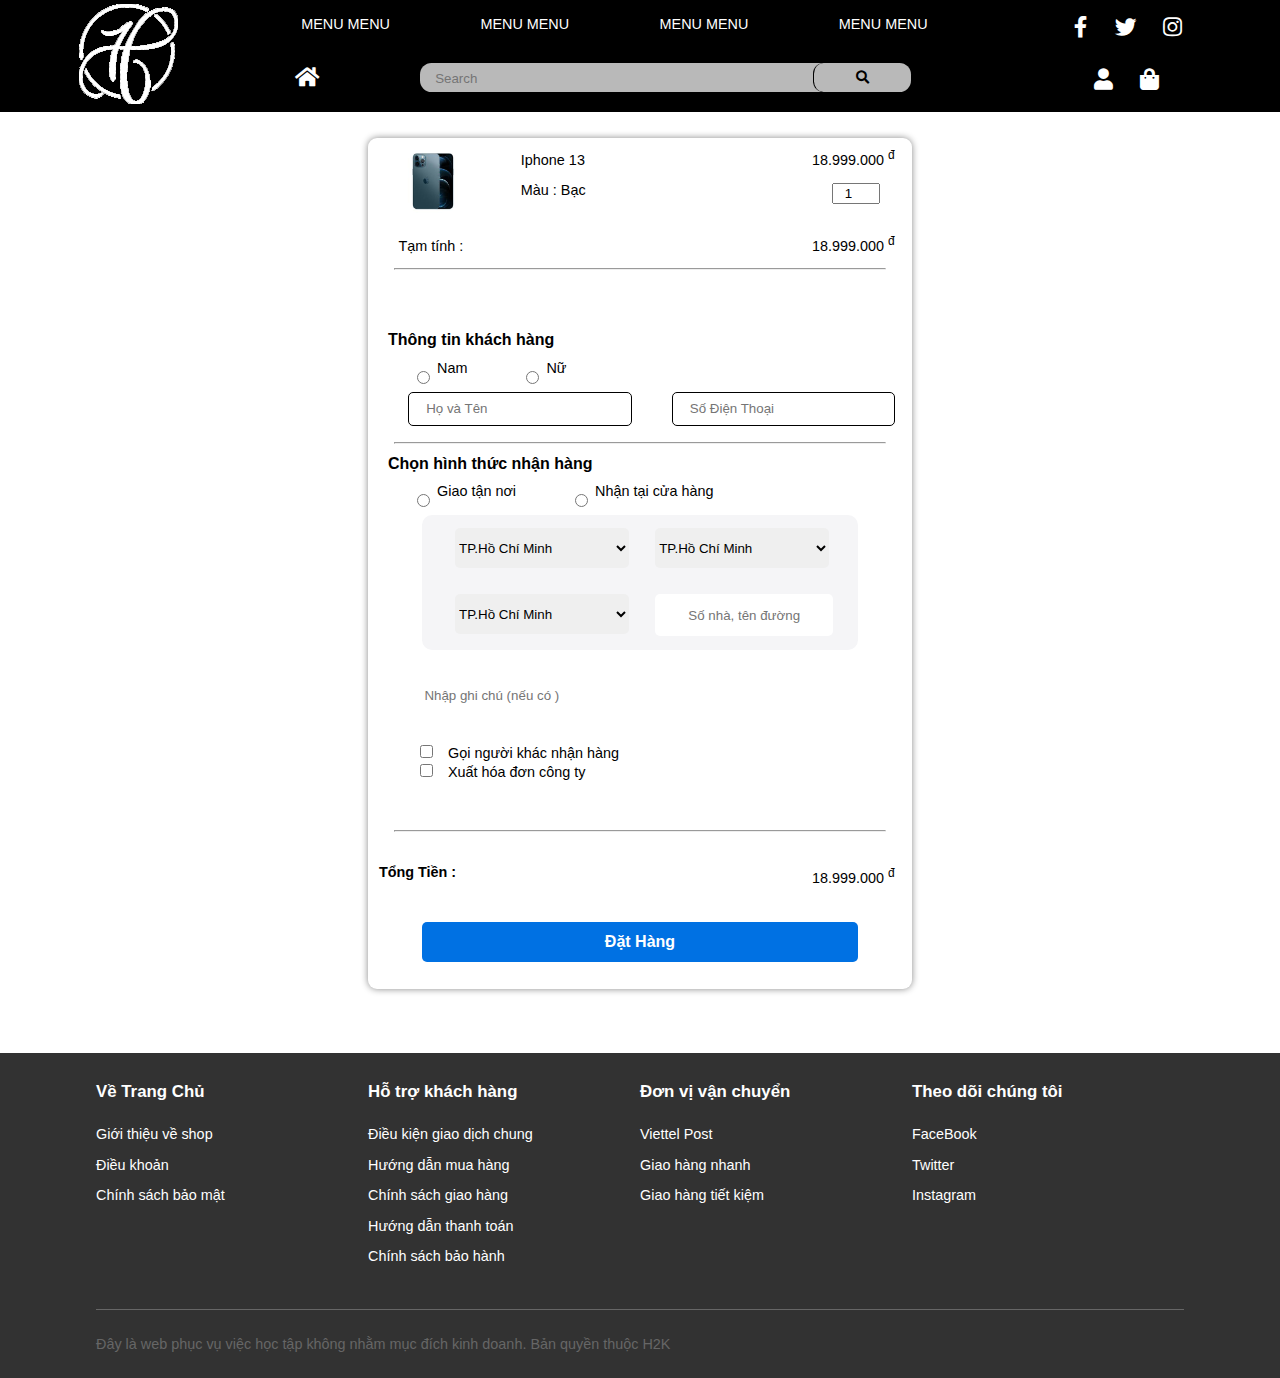
<file: buy_theme/index.html>
<!DOCTYPE html>
<html lang="en">

<head>
  <meta charset="UTF-8">
  <meta http-equiv="X-UA-Compatible" content="IE=edge">
  <meta name="viewport" content="width=device-width, initial-scale=1.0">
  <meta name="viewport" content="width=device-width, initial-scale=1" />
  <link rel="stylesheet" href="style.css">
  <link rel="stylesheet" href="https://maxcdn.bootstrapcdn.com/font-awesome/4.4.0/css/font-awesome.min.css" />
  <link rel="stylesheet" href="./fontawesome-5/css/all.css">
  <title>Document</title>
</head>

<body class="body_frame">
  <div id="web_header">
    <div id="web_logo">
      <div>
        <img src="./anh/logo2.png">
      </div>
    </div>
    <div id="web_bar">
      <div id="bar-top">
        <div id="bar-menu">
          <ul>
            <li>
              <a href="#">
                MENU MENU
              </a>
            </li>
            <li>
              <a href="#">
                MENU MENU
              </a>
            </li>
            <li>
              <a href="#">
                MENU MENU
              </a>
            </li>
            <li>
              <a href="#">
                MENU MENU
              </a>
            </li>
          </ul>
        </div>
        <div id="bar-iconSupport">
          <ul>
            <li>
              <a href="#">
                <i class="fab fa-facebook-f fb"></i>
              </a>
            </li>
            <li>
              <a href="#">
                <i class="fab fa-twitter twi"></i>
              </a>
            </li>
            <li>
              <a href="#">
                <i class="fab fa-instagram ins"></i>
              </a>
            </li>
          </ul>
        </div>
      </div>
      <div id="bar-bottom">
        <div id="bar-iconHome">
          <div>
            <a href="./H2K-Store.html">
              <i class="fas fa-home"></i>
            </a>
          </div>
        </div>
        <div id="bar-frameSearch">
          <div>
            <div id="bar-search">
              <input id="bar-searchInput" type="text" placeholder="Search">
            </div>
            <div id="bar-buttonSearch">
              <div>
                <button>
                  <i class="fas fa-search"></i>
                </button>
              </div>
            </div>
          </div>
        </div>
        <div id="bar_bag-user">
          <div id="bar-bagUser">
            <div id="bar-user">
              <a href="#">
                <i class="fas fa-user"></i>
              </a>
            </div>
            <div id="bar-bag">
              <a href="#">
                <i class="fas fa-shopping-bag"></i>
              </a>
            </div>
          </div>
          <label id="bar-childMenu" for="bar-nav-checkbox">
            <i class="fas fa-bars"></i>
          </label>
          <input type="checkbox" id="bar-nav-checkbox">
          <label id="bar-overlay" for="bar-nav-checkbox"></label>
          <nav id="bar-nav-mobile">
            <label id="bar-mobile-close" for="bar-nav-checkbox">
              <i class="fas fa-times"></i>
            </label>
            <ul id="bar-nav-mobile-list">
              <li>
                <a class="bar-nav-mobile-link" href="#">MENU MENU</a>
              </li>
              <li>
                <a class="bar-nav-mobile-link" href="#">MENU MENU</a>
              </li>
              <li>
                <a class="bar-nav-mobile-link" href="#">MENU MENU</a>
              </li>
              <li>
                <a class="bar-nav-mobile-link" href="#">MENU MENU</a>
              </li>
              <li>
                <a class="bar-nav-mobile-link" href="#"><i class="fas fa-sign-out-alt bar-iconSignout"></i>Log out</a>
              </li>
            </ul>
          </nav>
        </div>
      </div>
    </div>
  </div>
  <div class="gioHang">
    <div id="container">
      <div class="container-first">
        <div id="left">
          <td> <img style=" width: 70px; float: left; margin-bottom: 20px;" src="anh\ip13.jpg" alt=""></td>
          <td>
            <p>Tạm tính :</p>
          </td>
        </div>
        <div id="right">


          <td>18.999.000 <sup>đ</sup></td>
          <td><input type="number" value="1" min="1"
              style="width: 40px; margin-top: 15px; margin-bottom: 30px;text-align: center; float: left; margin-left: 20px; ">
          </td> <br>
          <td>18.999.000 <sup>đ</sup></td>
        </div>
        <div id="center">
          <div>
            <p>Iphone 13</p>
          </div>
          <div>
            <p>Màu : Bạc</p>
          </div>

        </div>
      </div>
      <br>

      <hr>
      <div class="container-second">
        <h1>Thông tin khách hàng</h1>
        <br>
        <form class="check">
            <input type="radio" id="nam" name="sex" value="Nam">
            <label for="nam" style="margin-right: 50px;">Nam</label><br>
            <input type="radio" id="nữ" name="sex" value="Nữ">
            <label for="nữ">Nữ</label><br>
        </form>

        <form class="text">
          <input style="text-indent: 7%;" type="text" placeholder="Họ và Tên">
          <input style="text-indent: 7%;" type="text" placeholder="Số Điện Thoại">

        </form>

      </div>

      <hr>
      <div class="container-third">
        <h1>Chọn hình thức nhận hàng</h1>

        <form class="check2">
            <input type="radio" id="giao tận nơi" name="ship" value="Giao tận nơi">
            <label for="Giao tận nơi" style="margin-right: 50px;">Giao tận nơi</label><br>
            <input type="radio" id="Nhận tại cửa hàng" name="ship" value="Nhận tại shop">
            <label for="Nhận tại cửa hàng">Nhận tại cửa hàng</label><br>
        </form>

        <div class="select-address">

          <div class="select-address1">
            <select class="TP">
              <option> TP.Hồ Chí Minh</option>
              <option>Hà Nội</option>
              <option>Đắk Lắk</option>
              <option>Bình Dương</option>
              <option>Huế</option>
              <option>Đà Nẵng</option>
              <option>Hạ Long</option>
            </select>

            <select class="QH">
              <option> TP.Hồ Chí Minh</option>
              <option>Hà Nội</option>
              <option>Đắk Lắk</option>
              <option>Bình Dương</option>
              <option>Huế</option>
              <option>Đà Nẵng</option>
              <option>Hạ Long</option>
            </select>
          </div>
          <div class="select-address2">
            <select class="Xa">
              <option> TP.Hồ Chí Minh</option>
              <option>Hà Nội</option>
              <option>Đắk Lắk</option>
              <option>Bình Dương</option>
              <option>Huế</option>
              <option>Đà Nẵng</option>
              <option>Hạ Long</option>
            </select>
            <input class="home" type="text " placeholder="Số nhà, tên đường">
          </div>
        </div>
        <input style="text-indent: 5%;" class="note" type="text" placeholder="Nhập ghi chú (nếu có )">

        <form class="check-note">
            <input type="checkbox" value="Gọi người khác nhận hàng">
            <label style="margin-right: 50px;">Gọi người khác nhận hàng</label><br>
            <input type="checkbox" value="Xuất hóa đơn công ty">
            <label>Xuất hóa đơn công ty</label><br>
        </form>
      </div>
      <hr>
      <div class="container-final">
        <div id="left-final">
          <td>
            <p> <strong>Tổng Tiền :</strong> </p>
          </td>
        </div>
        <div id="right-final">
          <td style="margin-top: 30px;">18.999.000 <sup>đ</sup></td>
        </div>

        <button>
          <h1> <strong>Đặt Hàng</strong> </h1>
        </button>

      </div>
    </div>
  </div>
  <div id="web_footer">
    <div id="footer_container">
        <div class="footer-part">
            <h3>Về Trang Chủ</h3>
            <ul>
                <li class="footer-partList">
                    <a href="#">
                        Giới thiệu về shop
                    </a>
                </li>
                <li class="footer-partList">
                    <a href="#">
                        Điều khoản
                    </a>
                </li>
                <li class="footer-partList">
                    <a href="#">
                        Chính sách bảo mật
                    </a>
                </li>
            </ul>
        </div>
        <div class="footer-part">
            <h3>Hỗ trợ khách hàng</h3>
            <ul>
                <li class="footer-partList">
                    <a href="#">
                        Điều kiện giao dịch chung
                    </a>
                </li>
                <li class="footer-partList">
                    <a href="#">
                        Hướng dẫn mua hàng
                    </a>
                </li>
                <li class="footer-partList">
                    <a href="#">
                        Chính sách giao hàng
                    </a>
                </li>
                <li class="footer-partList">
                    <a href="#">
                        Hướng dẫn thanh toán
                    </a>
                </li>
                <li class="footer-partList">
                    <a href="#">
                        Chính sách bảo hành
                    </a>
                </li>
            </ul>
        </div>
        <div class="footer-part">
            <h3>Đơn vị vận chuyển</h3>
            <ul>
                <li class="footer-partList">
                    <a href="#">
                        Viettel Post
                    </a>
                </li>
                <li class="footer-partList">
                    <a href="#">
                        Giao hàng nhanh
                    </a>
                </li>
                <li class="footer-partList">
                    <a href="#">
                        Giao hàng tiết kiệm
                    </a>
                </li>
            </ul>
        </div>
        <div class="footer-part">
            <h3>Theo dõi chúng tôi</h3>
            <ul>
                <li class="footer-partList">
                    <a href="#">
                        FaceBook
                    </a>
                </li>
                <li class="footer-partList">
                    <a href="#">
                        Twitter
                    </a>
                </li>
                <li class="footer-partList">
                    <a href="#">
                        Instagram
                    </a>
                </li>
            </ul>
        </div>
    </div>
</div>
<div id="web_author">
    <div id="author_container">
        <div id="author-info">
            <p>Đây là web phục vụ việc học tập không nhằm mục đích kinh doanh. Bản quyền thuộc H2K</p>
        </div>
    </div>
</div>
</body>

</html>
</file>
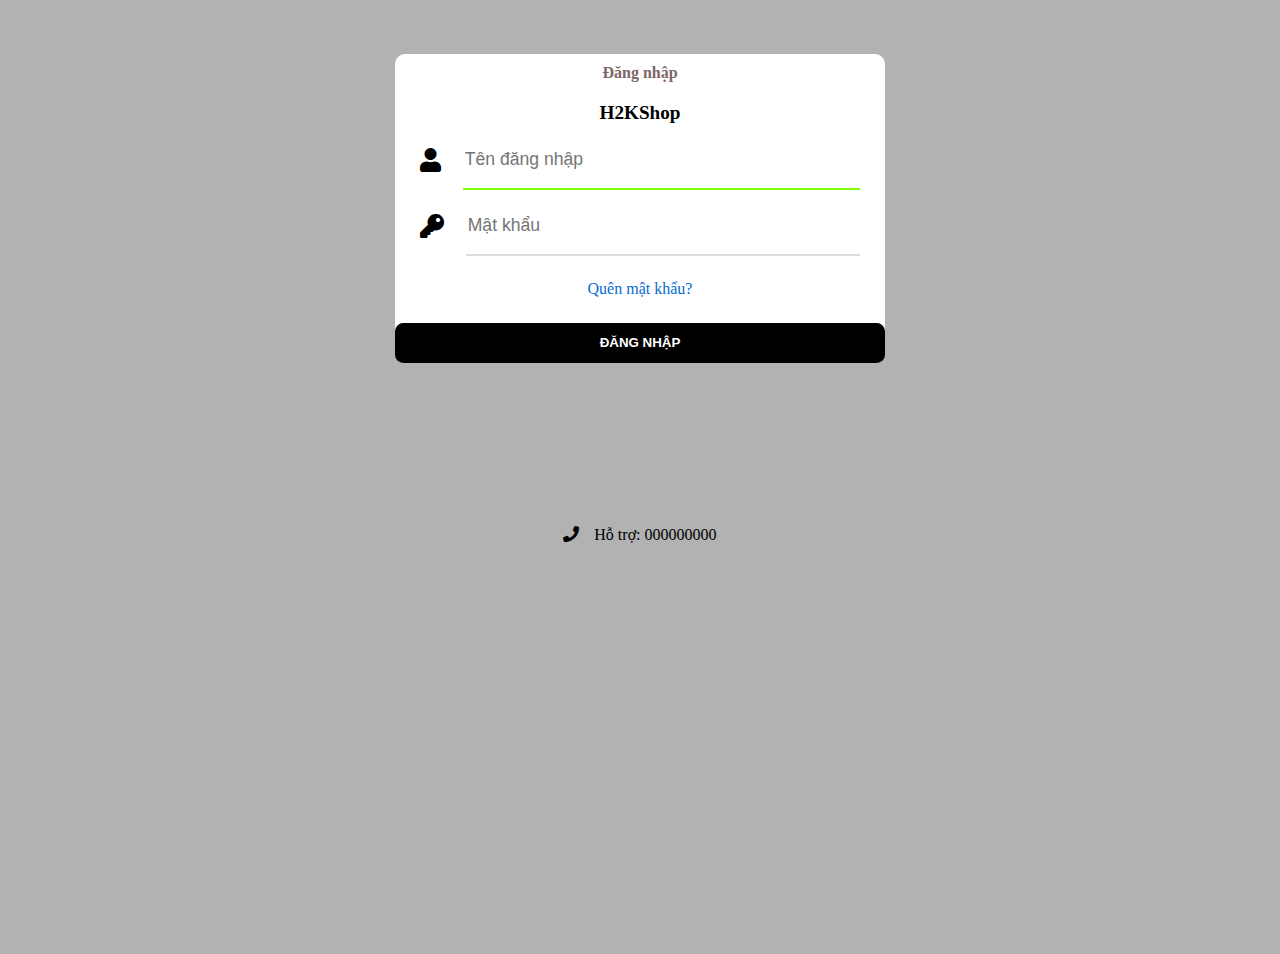
<file: buy_theme/admin-login.html>
<!DOCTYPE html>
<html lang="en">
<head>
    <meta charset="UTF-8">
    <meta http-equiv="X-UA-Compatible" content="IE=edge">
    <meta name="viewport" content="width=device-width, initial-scale=1.0">
    <link rel="stylesheet" href="./admin-login.css">
    <link rel="stylesheet" href="./fontawesome-5/css/all.css">
    <title>Document</title>
</head>
<body>
    <div id="frame">
        <div id="container">
            <div id="login">
                <div id="container-login">
                    <div id="dangnhap">
                        <h4>Đăng nhập</h4>
                    </div>
                    <div id="nameshop">
                        <h4>H2KShop</h4>
                    </div>
                    <div class="input">
                        <i class="fas fa-user icons"></i>
                        <input type="text" placeholder="Tên đăng nhập" autofocus="autofocus">
                    </div>
                    <div class="input">
                        <i class="fas fa-key icons"></i>
                        <input type="password" placeholder="Mật khẩu">
                    </div>
                    <div id="quenmk">
                        <a href="#">Quên mật khẩu?</a>
                    </div>
                    <div id="button">
                        <button type="submit">ĐĂNG NHẬP</button>
                    </div>
                </div>
            </div>
            <div id="support">
                <div id="container-support">
                    <i class="fas fa-phone"></i>
                    <span>Hỗ trợ: 000000000</span>
                </div>
            </div>
        </div>
    </div>
</body>
</html>
</file>
<file: buy_theme/style.css>
/* Định dạng tất cả ul và a */
ul{
  padding: 0em;
  margin: 0em;
  list-style: none;
}

a{
  text-decoration: none;
}

/* Header page */
#web_header{
  position: sticky;
  max-width: 120em;
  top: 0;
  width: 100%;
  background-color: black;
  display: flex;
  z-index: 10;
}

/* Logo shop */
#web_logo{
  width: 20%;
  text-align: center;
}

/* Menu & bar */
#web_bar{
  width: 80%;
  text-align: center;
}

#bar-top{
  height: 50%;
  display: flex;
}

/* menu */
#bar-menu{
  width: 70%;
}

#bar-menu ul{
  width: 100%;
  margin: 0 auto;
  padding-top: 0.7em;
  display: flex;
}

#bar-menu ul li{
  width: 25%;
}

#bar-menu ul li a{
  line-height: 2em;
  color: white;
}

#bar-menu ul li a:hover{
  color: tomato;
}

/* Liên hệ */
#bar-iconSupport{
  width: 30%;
  font-size: 150%;
}

#bar-iconSupport ul{
  width: 100%;
  margin: 0 auto;
  padding-top: 0.7em;
  display: flex;
  justify-content: center;
}

#bar-iconSupport ul li{
  width: 15%;
}

#bar-iconSupport ul li a{
  color: white;
}

#bar-iconSupport ul li a .fb:hover{
  color:blue;
}

#bar-iconSupport ul li a .twi:hover{
  color:cyan;
}

#bar-iconSupport ul li a .ins:hover{
  color:palevioletred;
}

#bar-bottom{
  height: 50%;
  display: flex;
}

/* Nút home */
#bar-iconHome{
  width: 10%;
  color: white;
  font-size: 150%;
  line-height: 2em;
}

#bar-iconHome div a {
  color: white;
}

#bar-iconHome div a i:hover{
  color: tomato;
}

/* Tìm kiếm */
#bar-frameSearch{
  width: 60%;
  height: 3em;
}

#bar-frameSearch >div{
  width: 80%;
  height: 2em;
  margin: 0em auto;
  background-color: #b9b9b9;
  border-radius: 0.8em;
  margin-top: 0.5em;
  display: flex;
}

#bar-search{
  width: 80%;
  height: 100%;
}

#bar-searchInput{
  width: 100%;
  background: transparent;
  border: none;
  outline: none;
  text-indent: 1em;
  height: 100%;
}

#bar-buttonSearch{
  width: 20%;
}
#bar-buttonSearch>div{
  height: 100%;
}

#bar-buttonSearch button{
  background: transparent;
  border: none;
  outline: none;
  width: 100%;
  height: 100%;
  border-radius: 0.8em;
  border-left: solid 0.125em black;
  cursor: pointer;
}

#bar-buttonSearch button:hover{
  background-color: white;
  opacity: 80%;
}

/* Sign up & giỏ hàng */
#bar_bag-user{
  width: 30%;
  font-size: 150%;
  display: flex;
}

#bar-bagUser{
  width: 100%;
  display: flex;
  justify-content: center;
}

#bar-user{
  width: 15%;
  margin: 0.5em 0em;
}

#bar-bag{
  width: 15%;
  margin: 0.5em 0em;
}

#bar-bagUser a{
  color: white;
}

#bar-bagUser a:hover{
  color: tomato;
}

#bar-childMenu{
  width: 0%;
  display: none;
  cursor: pointer;
}

#bar-childMenu i{
  width: 100%;
  color: white;
  display: block;
  width: 50%;
  margin: 0.6em 25%;
}

#bar-childMenu i:hover{
  color: tomato;
}

/* Mobile-nền mờ */
#bar-overlay{
  position: fixed;
  top: 0;
  right: 0;
  bottom: 0;
  left: 0;
  background-color: rgba(0, 0, 0, 0.3);
  display: none;
  animation: fadeIn linear 0.3s;
}

/* Mobile-menu */
#bar-nav-mobile{
  position: fixed;
  top: 0;
  right: 0;
  bottom: 0;
  width: 30%;
  max-width: 100%;
  min-width: 20em;
  background-color: white;
  font-size: 1.2rem;
  transform: translateX(100%);
  transition: transform linear 0.3s;

}

/* Mobile-nút close */
#bar-mobile-close{
  width: 20%;
  height: 1.5em;
  position: absolute;
  top: 1em;
  right: 1em;
  font-size: 120%;
}

#bar-mobile-close i{
  cursor: pointer;
}

#bar-mobile-close i:hover{
  color: tomato;
}

/* Danh sách menu */
#bar-nav-mobile-list{
  margin: 3em auto;
  width: 50%;
}

.bar-nav-mobile-link{
  color: black;
  display: block;
  padding: 0.5em 0em;
}

.bar-nav-mobile-link:hover{
  color: tomato;
}

.bar-iconSignout{
  font-size: 120%;
  padding-right: 0.5em;
}

#bar-nav-checkbox{
  display: none;
}

#bar-nav-checkbox:checked ~ #bar-overlay{
  display: block;
}

#bar-nav-checkbox:checked ~ #bar-nav-mobile{
  transform: translateX(0%);
}

@keyframes fadeIn{
  from{
      opacity: 0;
  }
  to{
      opacity: 1;
  }
}
/* End header page */

/* Start footer page */
#web_footer{
  width: 100%;
  margin: 0 auto;
  background-color: #323232;
  margin-top: 5%;
}

#footer_container{
  width: 85%;
  margin: 0 auto;
  display: flex;
  flex-wrap: wrap;
  padding-top: 1%;
  padding-bottom: 3%;
}

.footer-part{
  width: 25%;
}

.footer-part h3{
  color: white;
}

.footer-partList{
  padding: 0.5em 0;
}

.footer-partList a{
  color: white;
}

.footer-partList a:hover{
  color: #1f8cfe;
}

#web_author{
  width: 100%;
  background-color: #323232;
}

#author_container{
  width: 85%;
  margin: 0 auto;
  border-top: solid 0.0625em #666666;
  padding: 2% 0;
}

#author-info{
  width: 100%;
}

#author-info p{
  margin: 0;
  padding: 0;
  color: #666666;
}
/* End footer page */


.body_frame{
  width: 100vw;
  height: 100vh;
  max-width: 120em;
  font-size: 90%;
  font-family: Arial, Helvetica, sans-serif;
  margin: 0 auto;
}

.gioHang {
  width: 85%;
  margin: 0 auto;
  margin-top: 2%;
}


#container {
  width: 50%;
  margin: 0 auto;
  border-radius: 0.625em;
  box-shadow: 0em 0em  0.5em 0em #888888;

  
}
.container-first {
  height: 30%;
  margin-left: 20px;
 
}
#left {
  height: 20%;
  float:left;
  width:70px;
  margin-top: 2%;
  margin-left: 2%;
 
}


#center {
  display: inline-block;
  margin:0 auto;
  width:100px;
  margin-left: 10%;
}

#right {
  margin-top: 2%;
  float:right;
  width:100px;
}
.container-second {
  /* margin-left: 20px; */
  margin-top: 50px;
  margin-bottom: 50px;
  
}
.container-second h1 {
  font-size: medium;
  width: 300px;
  float: left;
  margin-left: 20px;
 
}

.check {
  width:500px;
  margin-left: 10px;
  display: flex;
  margin-left: 40px;

}

.text input {
  width: 40%;
 height: 30px;
  float: left;
  margin-left: 40px;
  border-radius: 5px;
  border: solid 1px black;
}

.container-third {
 /* margin-left: 20px; */
 margin-bottom: 50px;
}
.container-third h1 {
  font-size: medium;
  margin-left: 20px;
}
.check2 {
  width:500px;
  margin-left: 10px;
  display: flex;
  margin-left: 40px;
}
.select-address {
 background-color: rgb(245, 245, 247);
 width: 80%;
 border-radius: 10px;
 margin: 0 auto;
}
.select-address1 {
  display: flex;
}
.select-address2 {
  display: flex;
}
.TP {
  width: 40%;
  height: 40px;
  margin :3%;
  margin-left: 7.5%;
  border-radius: 5px;
  border : none ;
}
.QH {
  width: 40%;
  height: 40px;
  margin :3%;
  border-radius: 5px;
  border : none ;
}
.Xa {
  width: 40%;
  height: 40px;
  margin :3%;
  margin-left:7.5% ;
  border-radius: 5px;
  border : none ;
}
.home {
  text-align: center;
  width: 40%;
  height: 40px;
  margin :3%;
  border-radius: 5px;
  border : none ;
}
.note {
  margin-top: 20px;
  margin-bottom: 20px;
  margin-left: 6%;
  width: 80%;
  height: 50px;
  border-radius: 10px;
  border: none;
}

.check-note {
  margin-left: 40px;
}
#left-final {
  float:left;
  margin-top: 2%;
  margin-left: 2%;
}
#right-final {
  margin-top: 5%;
  float:right;
  width:100px;
}
.container-final button   {
  font-weight: bold;
}
.container-final button {
  width: 80%;
  height: 40px;
  margin-left: 10%;
  margin-top: 5%;
  margin-bottom: 5%;
  border-radius: 5px;
  border: none;
  cursor: pointer;
  background-color: rgb(0, 113, 227);
}


.container-final button:hover{
  background:rgb(27, 17, 17);
  color:#f4f7f6;
}


.container-final h1 {
  color: white;
  font-size: medium;
}
hr {
 width: 90%;
}

/* ..................................Reponsive------------- */
.column {
  width: 100%;
}

@media (min-width: 600px) {
  .column {
      width: 50%;
  }
}
</file>
<file: buy_theme/admin-login.css>
body{
    width: 100vw;
    height: 100vh;
    margin: 0 auto;
    background-color: rgba(0, 0, 0, 0.3);
    overflow-x: hidden;
}

#frame{
    width: 100%;
}

#container{
    width: 85%;
    margin: 0 auto;
}

#login{
    width: 100%;
    margin-top: 5%;
}

#container-login{
    width: 45%;
    margin: 0 auto;
    border-radius: 0.625em;
    background-color: white;
    text-align: center;
}

#dangnhap{
    color: #7d6666;
}

#dangnhap h4{
    margin: 0;
    padding: 0;
    padding-top: 2%;
}

#nameshop{
    width: 100%;
}

#nameshop h4{
    font-size: 120%;
    margin: 0;
    padding: 0;
    padding-top: 4%;
    padding-bottom: 5%;
}

.input{
    width: 90%;
    margin: 0 auto;
    padding-bottom: 5%;
    display: flex;
}

.icons{
    font-size: 150%;
    padding-right: 5%;
}

.input input{
    width: 100%;
    font-size: 110%;
    background: transparent;
    border: none;
    outline: none;
    padding-bottom: 4%;
    border-bottom: solid 2px #dbdbdb;
}

.input input:focus{
    border-bottom: solid 2px chartreuse;
}

#quenmk{
    width: 100%;
}

#quenmk >a{
    text-decoration: none;
    color: #056bd3;
}

#quenmk >a:hover{
    text-decoration: underline 1px;
    color: tomato;
}

#button{
    width: 100%;
    height: 100%;
    margin-top: 5%;
}

#button button{
    display: block;
    width: 100%;
    height: 3em;
    border-radius: 0.625em;
    background: transparent;
    border: none;
    outline: none;
    cursor: pointer;
    margin: 0 auto;
    color: white;
    font-weight: bold;
    background-color: black;
}

#support{
    width: 100%;
    margin-top: 15%;
}

#container-support{
    width: 100%;
    text-align: center;
}

#container-support i{
    padding-right: 1%;
}

@media only screen and (max-width:46.1875em){
    #container-login{
        width: 80%;
    }
}
</file>
